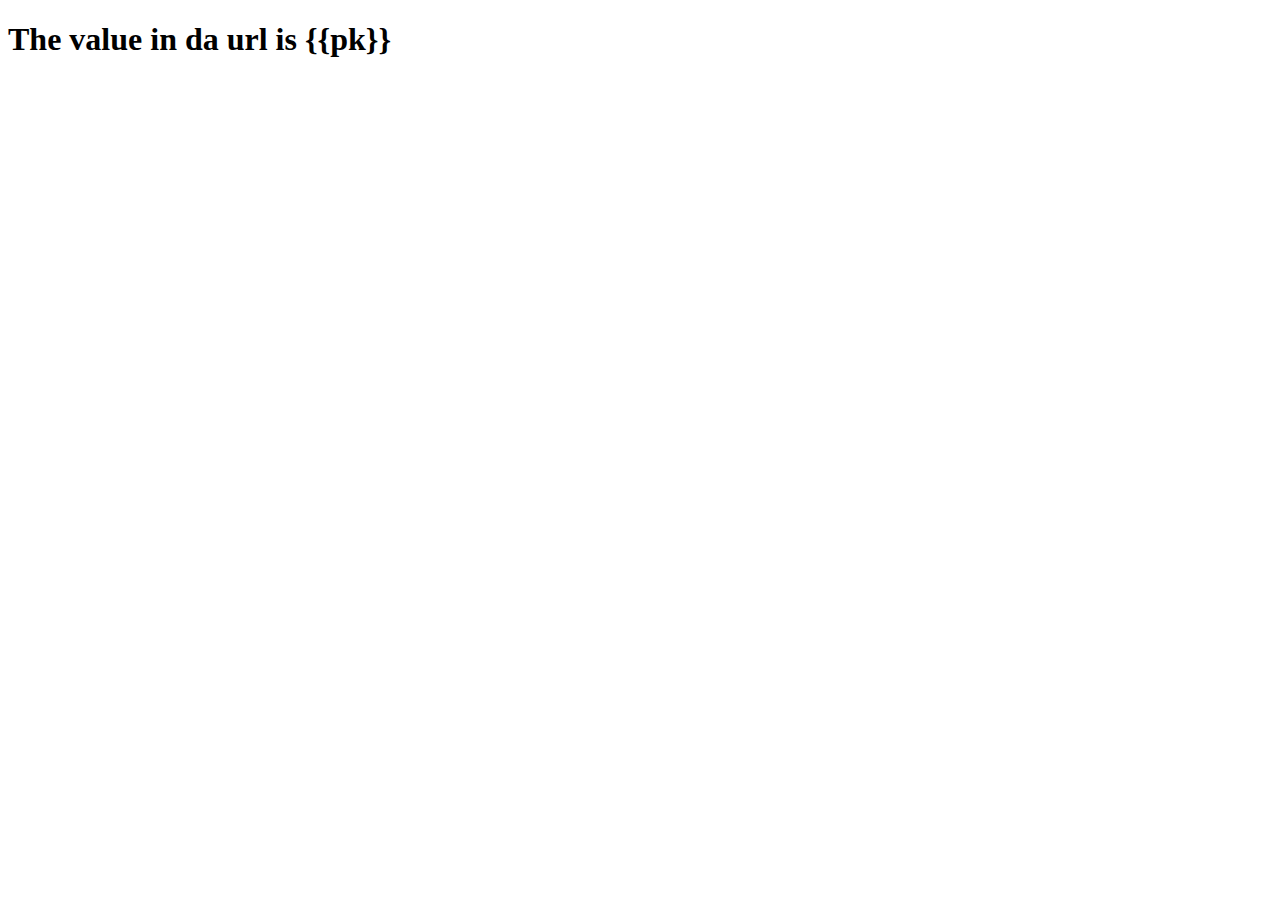
<file: project/templates/post.html>
<!DOCTYPE html>
<html lang="en">
<head>
    <meta charset="UTF-8">
    <meta http-equiv="X-UA-Compatible" content="IE=edge">
    <meta name="viewport" content="width=device-width, initial-scale=1.0">
    <title>Document</title>
</head>
<body>
    <h1>The value in da url is {{pk}}</h1>
</body>
</html>
</file>
